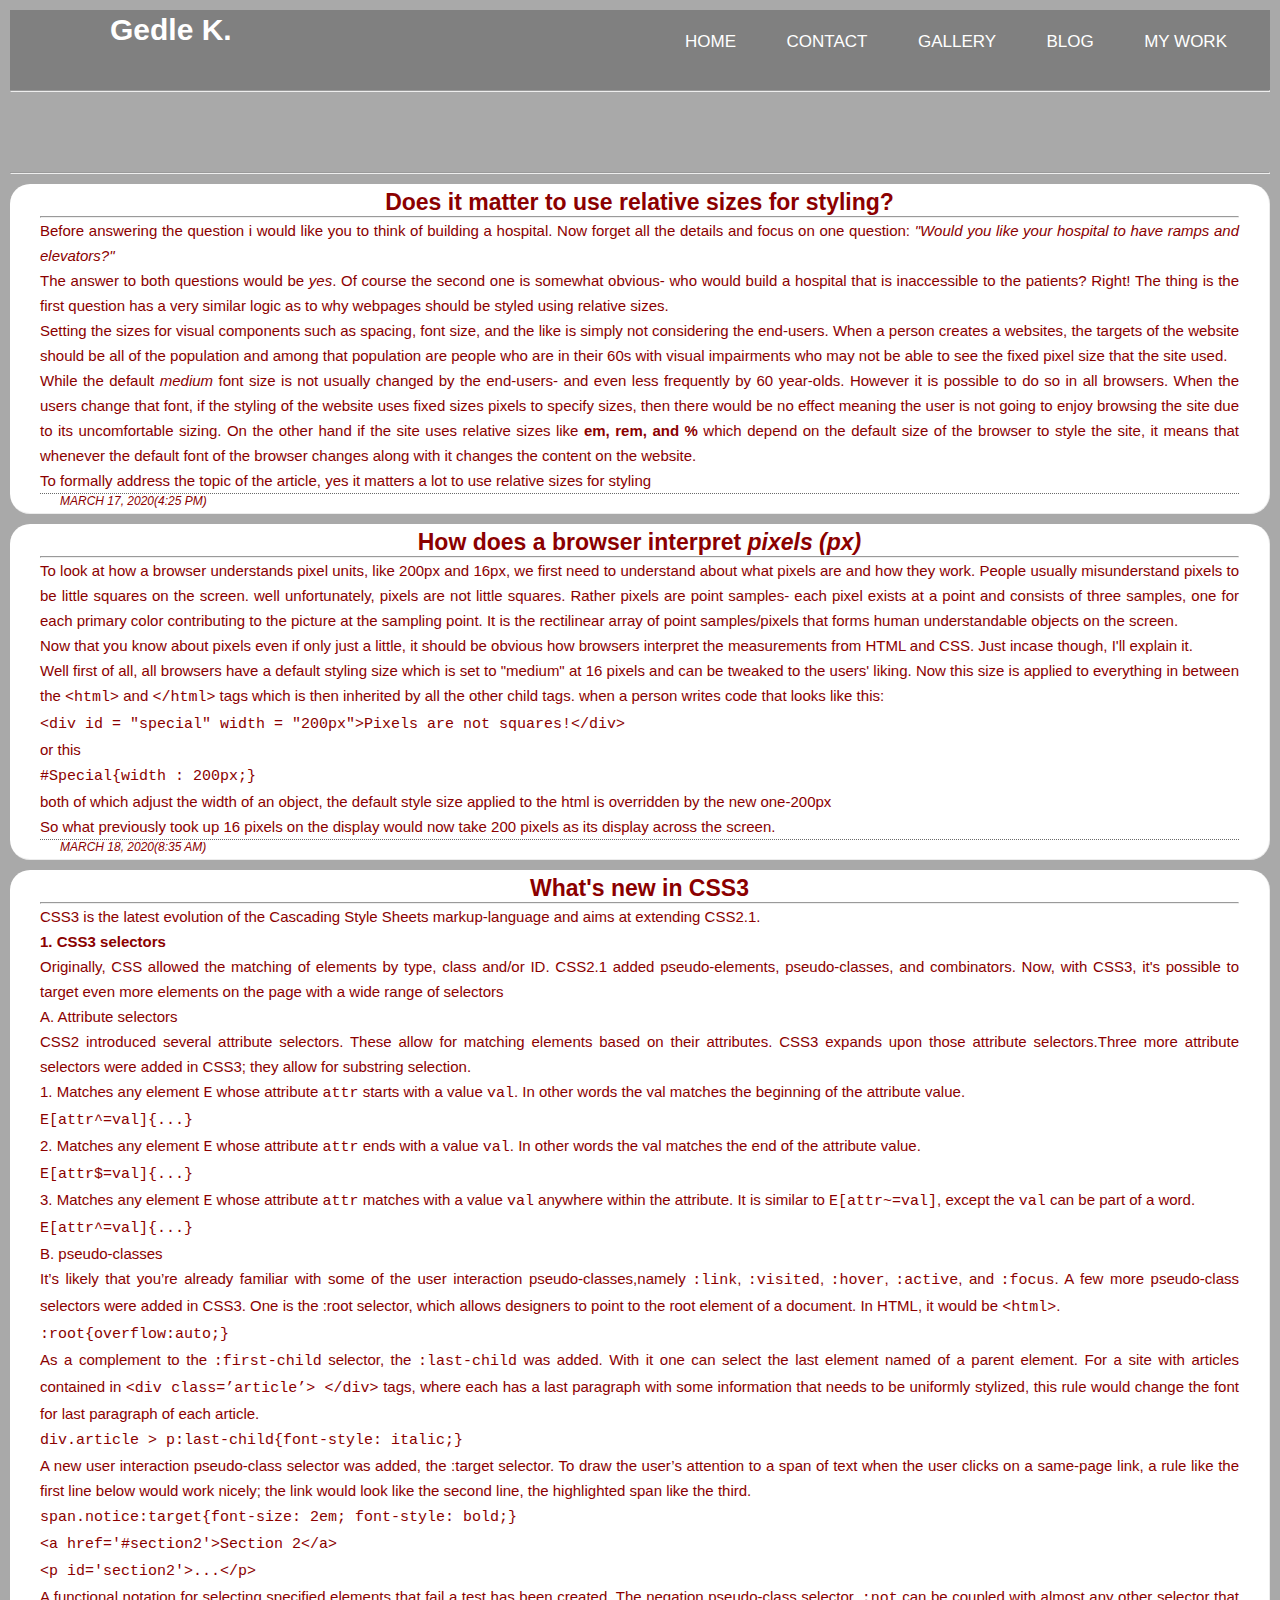
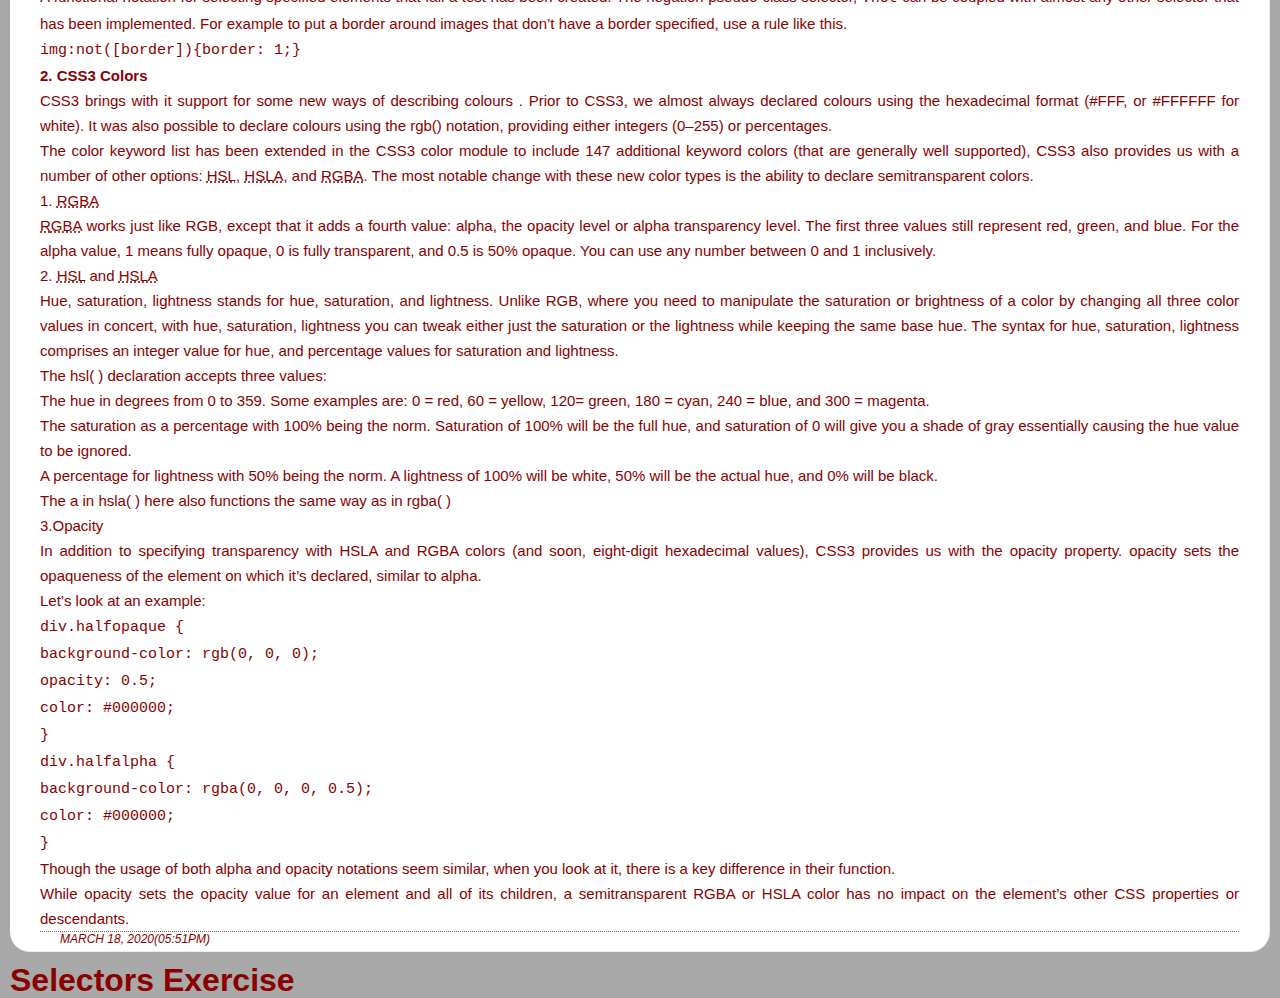
<file: blog.html>
<!DOCTYPE html>
<html lang="en">
<head>
    <meta charset="UTF-8">
    <meta name="viewport" content="width=device-width, initial-scale=1.0">
    <title>Gedle K. / Blog</title>
    
    <link rel="stylesheet" href="style.css">
    <link rel="stylesheet" href="style3.css">
    <link rel="stylesheet" href="blog.css">
    <style>
        
        body{
            color: darkred;
        }
    </style>
</head>
<body>
    
    <!-- <p style="color: rgb(225, 142, 65);"> This is styling</p>
    <p>This is style 2</p>
    <p>This is style 3</p> -->
    <div class="nav_bar">
        <nav>
            <label class="logo"> Gedle K.</label>
            <ul>
                    <li class="active"><a href="index.html">HOME</a></li>
                   <li> <a href="contact.html">CONTACT</a> </li> 
                    <li> <a href="gallery.html">GALLERY</a> </li>
                    <li> <a href="blog.html">BLOG</a> </li>
                    <li><a href="mywork.html">MY WORK</a> </li>
                
            </ul>
        </nav>
</div>

<hr>
<div id="content">
        

        <hr> 
        <section>
            <p class="title">does it matter to use relative sizes for styling?</p>
            <hr>

            <article>
                <p>before answering the question i would like you to think of building a hospital. Now forget all the details and focus on one question: <em>"Would you like your hospital to have ramps and elevators?"</em></p>
                <p>the answer to both questions would be <em>yes</em>. Of course the second one is somewhat obvious- who would build a hospital that is inaccessible to the patients? Right! The thing is the first question has a very similar logic as to why webpages should be styled using relative sizes.</p>
                <p>setting the sizes for visual components such as spacing, font size, and the like is simply not considering the end-users. When a person creates a websites, the targets of the website should be all of the population and among that population are people who are in their 60s with visual impairments who may not be able to see the fixed pixel size that the site used.</p>
                <p>while the default <em>medium</em> font size is not usually changed by the end-users- and even less frequently by 60 year-olds. However it is possible to do so in all browsers.
                    When the users change that font, if the styling of the website uses fixed sizes pixels to specify sizes, then there would be no effect meaning the user is not going to enjoy browsing the site due to its uncomfortable sizing. On the other hand if the site uses relative sizes like <strong>em, rem, and %</strong> which depend on the default size of the browser to style the site, it means that whenever the default font of the browser changes along with it changes the content on the website.
                </p>
                <p>to formally address the topic of the article, yes it matters a lot to use relative sizes for styling</p>
            </article>
            <p class="date">March 17, 2020(4:25 pm)</p>
        </section> 

        <section>
            <p class = "title">how does a browser interpret <em>pixels (px)</em></p>
            <hr>
            <article>
                <p>to look at how a browser understands pixel units, like 200px and 16px, we first need to understand about what pixels are and how they work.
                    People usually misunderstand pixels to be little squares on the screen. well unfortunately, pixels are not little squares. Rather pixels are point samples- each pixel exists at a point and consists of three samples, one for each primary color contributing to the picture at the sampling point. It is the rectilinear array of point samples/pixels that forms human understandable objects on the screen.
                </p>
                <p>now that you know about pixels even if only just a little, it should be obvious how browsers interpret the measurements from HTML and CSS. Just incase though, I'll explain it. </p>
                <p>well first of all, all browsers have a default styling size which is set to "medium" at 16 pixels and can be tweaked to the users' liking.
                    Now this size is applied to everything in between the <code>&lt;html&gt;</code> and <code>&lt;/html&gt;</code> tags which is then inherited by all the other child tags. 
                    when a person writes code that looks like this:
                    <p><code title="HTML code snippet">&lt;div id = "special" width = "200px"&gt;Pixels are not squares!&lt;/div&gt;</code></p>
                    or this
                    <p><code title="CSS code snippet">#special{width : 200px;}</code></p>
                    both of which adjust the width of an object, the default style size applied to the html is overridden by the new one-200px 
                </p>
                <p>so what previously took up 16 pixels on the display would now take 200 pixels as its display across the screen.</p>
            </article>
            <p class="date">March 18, 2020(8:35 am)</p>
        </section>
        <section>
            <p class = "title">what's new in CSS3</p>
            <hr>
            <article>
                <p>CSS3 is the latest evolution of the Cascading Style Sheets markup-language and aims at extending CSS2.1.</p>
                <p class="h1"><strong>1. CSS3 selectors</strong></p>
                <p>originally, CSS allowed the matching of elements by type, class and/or ID.
                     CSS2.1 added pseudo-elements, pseudo-classes, and combinators.
                     Now, with CSS3, it's possible to target even more elements on the page with a wide range of selectors
                </p>
                <p class="h2">A. Attribute selectors</p>
                <p>CSS2 introduced several attribute selectors. These allow for matching elements based on their attributes. CSS3 expands upon those attribute selectors.Three more attribute selectors were added in CSS3; they allow for substring selection.</p>
                <p class="h3">
                    1. Matches any element <code>E</code> whose attribute <code>attr</code> starts with a value <code>val</code>. In other words the val matches the beginning of the attribute value.
                </p>
                <code class="h3">E[attr^=val]{...}</code>


                <p class="h3">
                    2. Matches any element <code>E</code> whose attribute <code>attr</code> ends with a value <code>val</code>. In other words the val matches the end of the attribute value.
                </p>
                <code class="h3">E[attr$=val]{...}</code>
            

                <p>
                    3. Matches any element <code>E</code> whose attribute <code>attr</code> matches with a value <code>val</code> anywhere within the attribute. It is similar to <code>E[attr~=val]</code>, except the <code>val</code> can be part of a word.
                </p>
                <code>E[attr^=val]{...}</code>
                
                <p class="h2">B. pseudo-classes</p>
                <p>
                    It’s likely that you’re already familiar with some of the user interaction pseudo-classes,namely <code>:link</code>, <code>:visited</code>, <code>:hover</code>, <code>:active</code>, and <code>:focus</code>.
A few more pseudo-class selectors were added in CSS3. One is the :root selector, which allows designers to point to the root element of a document. In HTML, it would be <code>&lt;html&gt;</code>.
                </p>
                <code>:root{overflow:auto;}</code>
                <p>As a complement to the <code>:first-child</code> selector, the <code>:last-child</code> was added. With it one can select the last element named of a parent element. For a site with articles contained in <code>&lt;div class=’article’&gt; &lt;/div&gt;</code> tags, where each has a last paragraph with some information that needs to be uniformly stylized, this rule would change the font for last paragraph of each article.</p>
                <code>
                    div.article > p:last-child{font-style: italic;}
                </code>
                <p>A new user interaction pseudo-class selector was added, the :target selector. To draw the user’s attention to a span of text when the user clicks on a same-page link, a rule like the first line below would work nicely; the link would look like the second line, the highlighted span like the third.</p>
                <code>span.notice:target{font-size: 2em; font-style: bold;}
                <br>&lt;a href='#section2'&gt;Section 2&lt;/a&gt;
                <br>&lt;p id='section2'&gt;...&lt;/p&gt;</code>
                <p>A functional notation for selecting specified elements that fail a test has been created. The negation pseudo-class selector, <code>:not</code> can be coupled with almost any other selector that has been implemented. For example to put a border around images that don’t have a border specified, use a rule like this.</p>
                <code>img:not([border]){border: 1;}
                </code>




                <p class="h1"><strong>2. CSS3 Colors</strong></p>

                <p>
                    CSS3 brings with it support for some new ways of describing colours . Prior to CSS3, we almost always declared colours using the hexadecimal format (#FFF, or #FFFFFF for white). It was also possible to declare colours using the rgb() notation, providing either integers (0–255) or percentages.</p>
                <p>
                    The color keyword list has been extended in the CSS3 color module to include 147 additional keyword colors (that are generally well supported), CSS3 also provides us with a number of other options: <abbr title="hue, saturation, lightness">HSL</abbr>, <abbr title="hue, saturation, lightness, Alpha">HSLA</abbr>, and <abbr title="Red, Green, Blue, Alpha">RGBA</abbr>. The most notable change with these new color types is the ability to declare semitransparent colors.
                </p>
                <p class="h2">1. <abbr title="Red, Green, Blue, Alpha">RGBA</abbr></p>
                <p><abbr title="Red, Green, Blue, Alpha">RGBA</abbr> works just like RGB, except that it adds a fourth value: alpha, the opacity level or alpha transparency level. The first three values still represent red, green, and blue. For the alpha value, 1 means fully opaque, 0 is fully transparent, and 0.5 is 50% opaque. You can use any number between 0 and 1 inclusively.</p>
                <p class="h2">2. <abbr title="hue, saturation, lightness">HSL</abbr> and <abbr title="hue, saturation, lightness, Alpha">HSLA</abbr> </p>
                <p>hue, saturation, lightness stands for hue, saturation, and lightness. Unlike RGB, where you need to manipulate the saturation or brightness of a color by changing all three color values in concert, with hue, saturation, lightness you can tweak either just the saturation or the lightness while keeping the same base hue. The syntax for hue, saturation, lightness comprises an integer value for hue, and percentage values for saturation and lightness.</p>
                <p>The hsl( ) declaration accepts three values:</p>
                <p>The hue in degrees from 0 to 359. Some examples are: 0 = red, 60 = yellow, 120= green, 180 = cyan, 240 = blue, and 300 = magenta.</p>
                <p>The saturation as a percentage with 100% being the norm. Saturation of 100% will be the full hue, and saturation of 0 will give you a shade of gray essentially causing the hue value to be ignored.</p>
                <p>A percentage for lightness with 50% being the norm. A lightness of 100% will be white, 50% will be the actual hue, and 0% will be black.</p>
                <p>The a in hsla( ) here also functions the same way as in rgba( )</p>
                <p class="h2">3.Opacity</p>
                <p>In addition to specifying transparency with HSLA and RGBA colors (and soon, eight-digit hexadecimal values), CSS3 provides us with the opacity property. opacity sets the opaqueness of the element on which it’s declared, similar to alpha.</p>
                <p>Let’s look at an example:</p>
                <code>div.halfopaque {<br>
                    background-color: rgb(0, 0, 0);<br>
                    opacity: 0.5;<br>
                    color: #000000;<br>
                    }<br>
                    div.halfalpha {<br>
                    background-color: rgba(0, 0, 0, 0.5);<br>
                    color: #000000;<br>
                    }</code>
                    <p>Though the usage of both alpha and opacity notations seem similar, when you look at it, there is a key difference in their function.
                    </p><p>   While opacity sets the opacity value for an element and all of its children, a semitransparent RGBA or HSLA color has no impact on the element’s other CSS properties or descendants.</p>
            </article>
            <p class="date">March 18, 2020(05:51pm)</p>
        </section>

</div>

<div>
    <h1>Selectors Exercise</h1>

<p>PARAGRAPH NOT INSIDE A DIV</p>
</body>
</html>
</file>
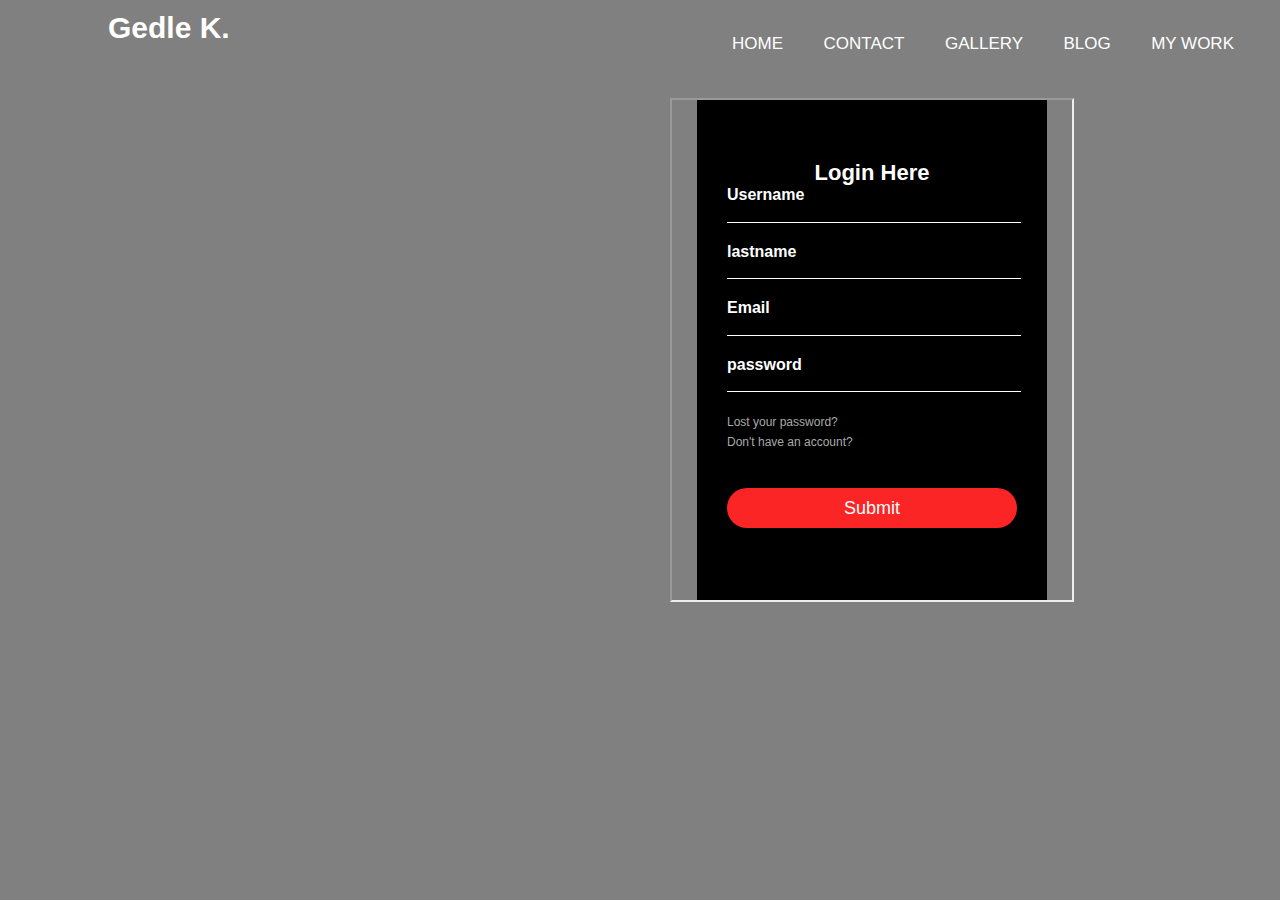
<file: contact.html>
<!DOCTYPE html>
<html lang="en">
<head>
    <meta charset="UTF-8">
    <meta name="viewport" content="width=device-width, initial-scale=1.0">
    <link rel="stylesheet" href="style3.css">
    <title>Gedle K.</title>
    <!-- <style>
        body{
            background-color:olive;
            background-image: url("")
            background-repeat: no-repeat;
        }
        
    </style> -->
</head>
<body bgcolor="gray">

 
    <div class="nav_bar">
        <nav>
            <label class="logo"> Gedle K.</label>
            <ul>
                    <li class="active"><a href="#">HOME</a></li>
                   <li> <a href="contact.html">CONTACT</a> </li> 
                    <li> <a href="gallery.html">GALLERY</a> </li>
                    <li> <a href="blog.html">BLOG</a> </li>
                    <li><a href="mywork.html">MY WORK</a> </li>
                
            </ul>
        </nav>
</div>
<div class="leftframe">
        
        <div class="mapouter"><div class="gmap_canvas"><iframe width="600" height="500" id="gmap_canvas"
            src="https://maps.google.com/maps?q=addis%20ababa%20institute%20of%20technology&t=&z=13&ie=UTF8&iwloc=&output=embed" frameborder="0" scrolling="no" marginheight="0" marginwidth="0"></iframe><a href="https://ytify.com">ytify.com</a></div><style>.mapouter{position:relative;text-align:right;height:500px;width:600px;}.gmap_canvas {overflow:hidden;background:none!important;height:500px;width:600px;}</style></div></td>  
            
   
   </div>
   
   <div class="rightframe"> 
        <iframe src="contact2.html" frameborder="2" class="frame_"></iframe>
   </div>
        
             
             
            <!-- <form action="mailto:biniteklu487@gmail.com" method = "POST" enctype="utf-8">
                <div>

                            <label for="name">Your First name</label>
                        
                        <input type="text" name = "fname" id = "fname" pattern = "[a-z]">
                
                            <label for="name">Your Last name </label>
     
                        <input type="text" name = "lname" id = "lname" maxlength = "15" minlength = "1" 
                            pattern = "[a-z]{1-15}">
                        
                            <label for="name">Your Password</label>
                        
                            <input type="password" name = "pwd" id = "pwd" minlength = "8" 
                            pattern = "[a-z]{1-15}"required>
                       
                            <label for=""email>Your Email</label>
                            |<input type="text" name = "fname" id = "fname" pattern = "[a-z]{1-15}">
                        
                    <p> Your country </p>
                        <select name="select" id="select">
                                <option value="Afr">Africa</option>
                                <option value="EAfr">East Africa</option>
                                <option value="Asi">Asia</option>
                                <option value="Ant">Antarctica</option>
                                <option value="Eur">Europe</option>
                                <option value="SA">South America</option>
                                <option value="NA">North America</option>
                            </select>
                        
                            
                            <textarea name="comment" id="comment" cols="30" rows="20"></textarea>
                        
                        
                    
                        
                            <input type="submit" value="Submit">
                        
                </div>
            </form>
         -->
        <!-- <div class="under"> 
                <h3>
                        contact us:
                    </h3>
                    
                    
                        <tr><td><a href="https//:www.facebook.com"><img src="images/facebook.jpg" alt="facebook"></a></td></tr>
                        <tr><td><a href="http//:www.telegram.org"><img src="images/instagram.jfif" alt="instagram" width="24"></a></td></tr>
                        <tr>
                            <td>
                                <iframe src="" frameborder="0"></iframe>
                            </td>
                        </tr>
                    
                    <p align="center" >Developed By Gedle K. &copy;2020</p> 
        </div> -->
    
    
</body>
</html>
</file>
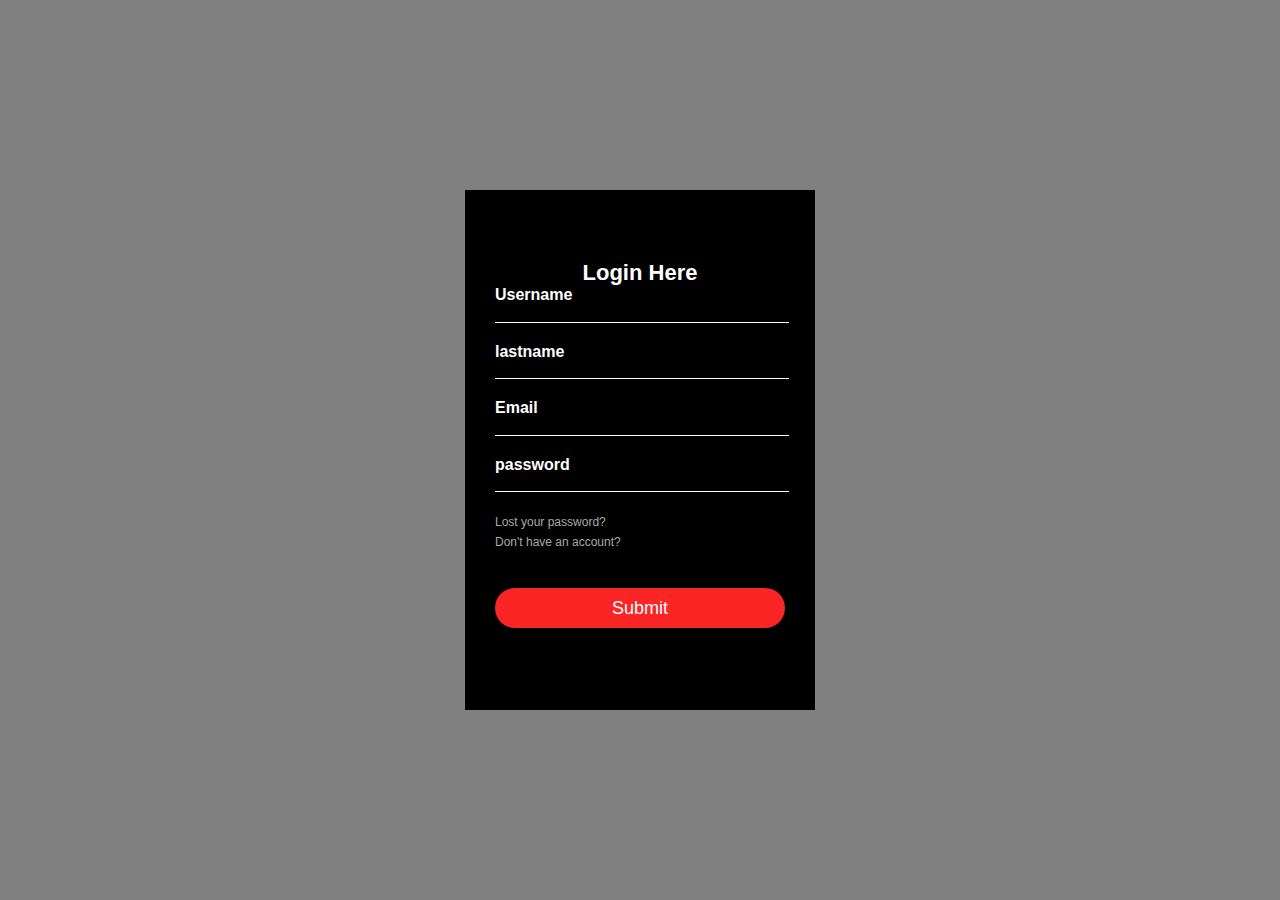
<file: contact2.html>
<!DOCTYPE html>
<html lang="en">
<head>
    <meta charset="UTF-8">
    <meta name="viewport" content="width=device-width, initial-scale=1.0">
    <meta http-equiv="X-UA-Compatible" content="ie=edge">
    <link rel="stylesheet" href="style4.css">
    <title>Login</title>
</head>
<body>
       <div class="loginbox">
        <!-- <img src="images/instagram.jfif" alt="" class="avatar"> -->
        <h1> Login Here</h1>


        <form action="mailto:biniteklu487@gmail.com" method = "POST" enctype="utf-8">
                <!-- <label for="name">First name</label> -->
                        <p>Username</p>
                <input type="text" name = "fname" id = "fname" pattern = "[a-z]">
        
                    <!-- <label for="name">Last name </label> -->
                        <p>lastname</p>
                <input type="text" name = "lname" id = "lname" maxlength = "15" minlength = "1" 
                    pattern = "[a-z]{1-15}">
                    <p>Email</p>
                    <!-- <label for=""email>Email</label> -->
                    <input type="text" name = "fname" id = "fname" pattern = "[a-z]{1-15}">
                    <p>password</p>
                    <!-- <label for="name">Password</label> -->
                
                    <input type="password" name = "pwd" id = "pwd" minlength = "8" 
                    pattern = "[a-z]{1-15}"required> 
                        
                    <a href="#">Lost your password?</a> <br> 
                    <a href="#">Don't have an account?</a>
                                          
                            <br><br><br>
                            <!-- <textarea name="comment" id="comment" cols="10" rows="10"></textarea> -->
                            <input type="submit" value="Submit">
        </form>
       </div> 

</body>
</html>
</file>
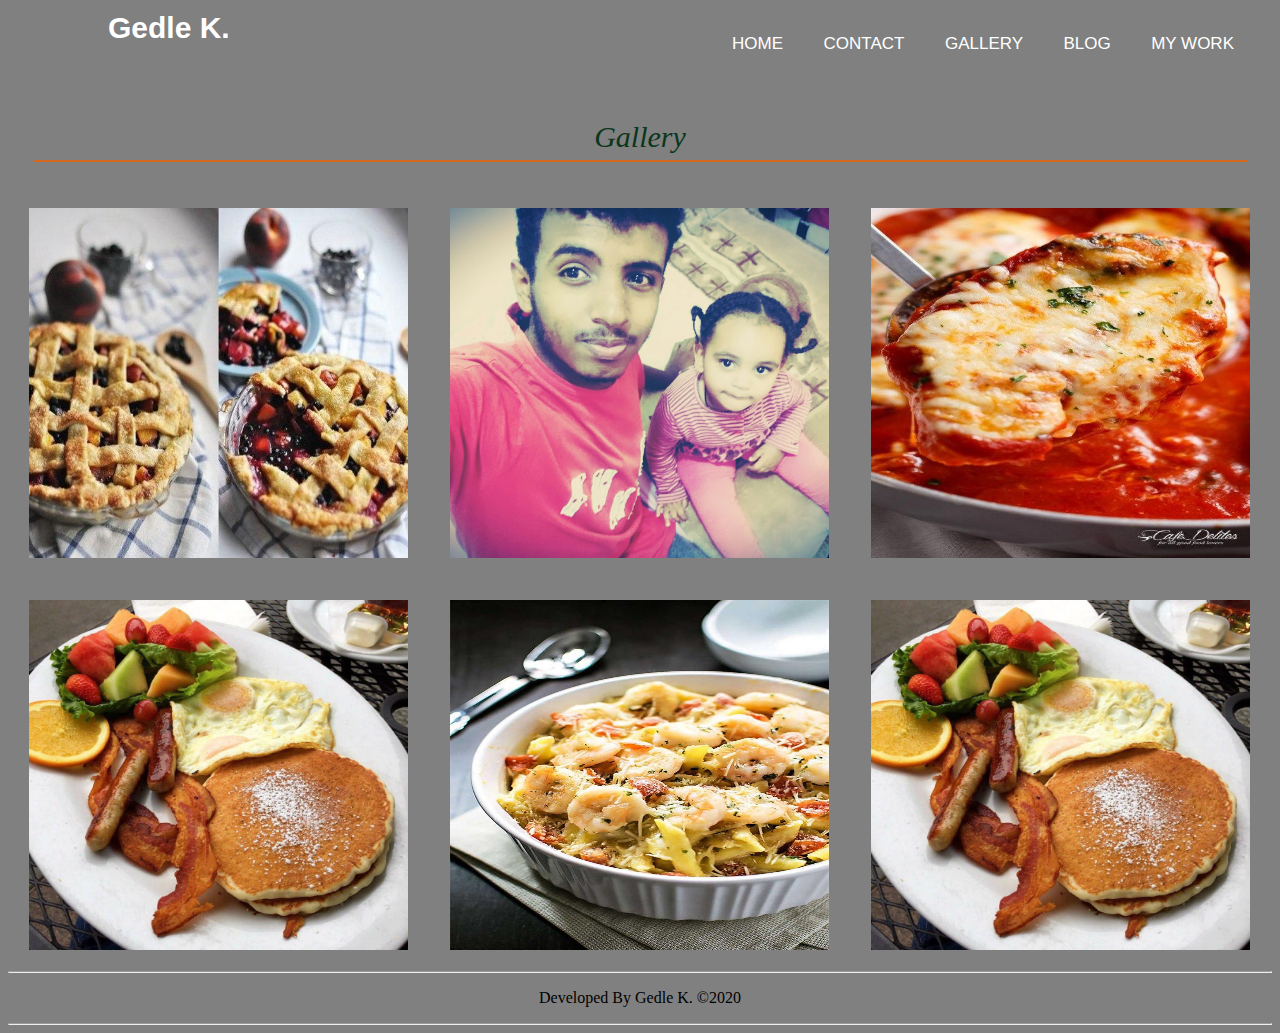
<file: gallery.html>
<!DOCTYPE html>
<html lang="en">
<head>
    <meta charset="UTF-8">
    <meta name="viewport" content="width=device-width, initial-scale=1.0">
    <title>Gedle K.</title>
    <link rel="icon" href="https://www.favicon-generator.org/search/" type="image/x-icon">
    <link rel="icon" href="/images/favicon.jpg" type="image/x-icon">
    <link rel="stylesheet" href="style3.css">
    <link rel="stylesheet" href="style2.css">
</head>
<body bgcolor="#858585">

    
        <div class="nav_bar">
                <nav>
                    <label class="logo"> Gedle K.</label>
                    <ul>
                            <li class="active"><a href="#">HOME</a></li>
                           <li> <a href="contact.html">CONTACT</a> </li> 
                            <li> <a href="gallery.html">GALLERY</a> </li>
                            <li> <a href="blog.html">BLOG</a> </li>
                            <li><a href="mywork.html">MY WORK</a> </li>
                        
                    </ul>
                </nav>
        </div>
        <div>
            <header class="Text">Gallery</header>
            
            <img src="images/food4.jpg" alt="">
            <img src="images/img.jpg" alt="">
            <img src="images/food5.jpg" alt="">

            <img src="images/food3.jpg" alt="">
            <img src="images/food2.jpg" alt="">  
            <img src="images/food3.jpg" alt="">
        
            
        </div>
        
    
    <hr>
<p align="center" >Developed By Gedle K. &copy;2020</p> 
<hr>
</body>
</html>
</file>
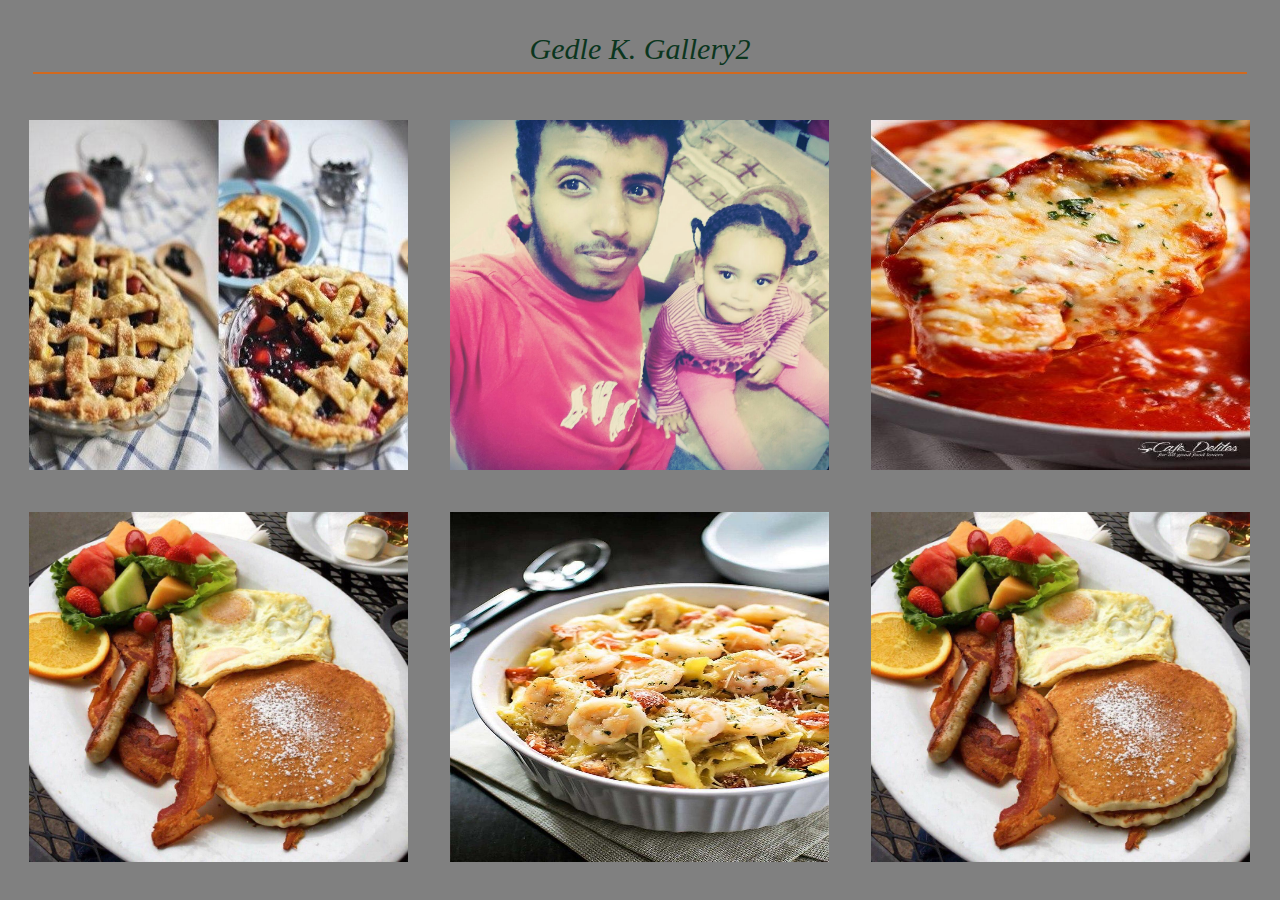
<file: Gallery2.html>
<!DOCTYPE html>
<html lang="en">
<head>
    <meta charset="UTF-8">
    <meta name="viewport" content="width=device-width, initial-scale=1.0">
    <title>Css/html</title>
    <link rel="stylesheet" href="style2.css">
</head>
<body>
    <a href="index.html"></a>
        <header class="Text">Gedle K. Gallery2</header>
            
            <img src="images/food4.jpg" alt="">
            <img src="images/img.jpg" alt="">
            <img src="images/food5.jpg" alt="">

            <img src="images/food3.jpg" alt="">
            <img src="images/food2.jpg" alt="">  
            <img src="images/food3.jpg" alt="">
        
        
     
      
</body>
</html>
</file>
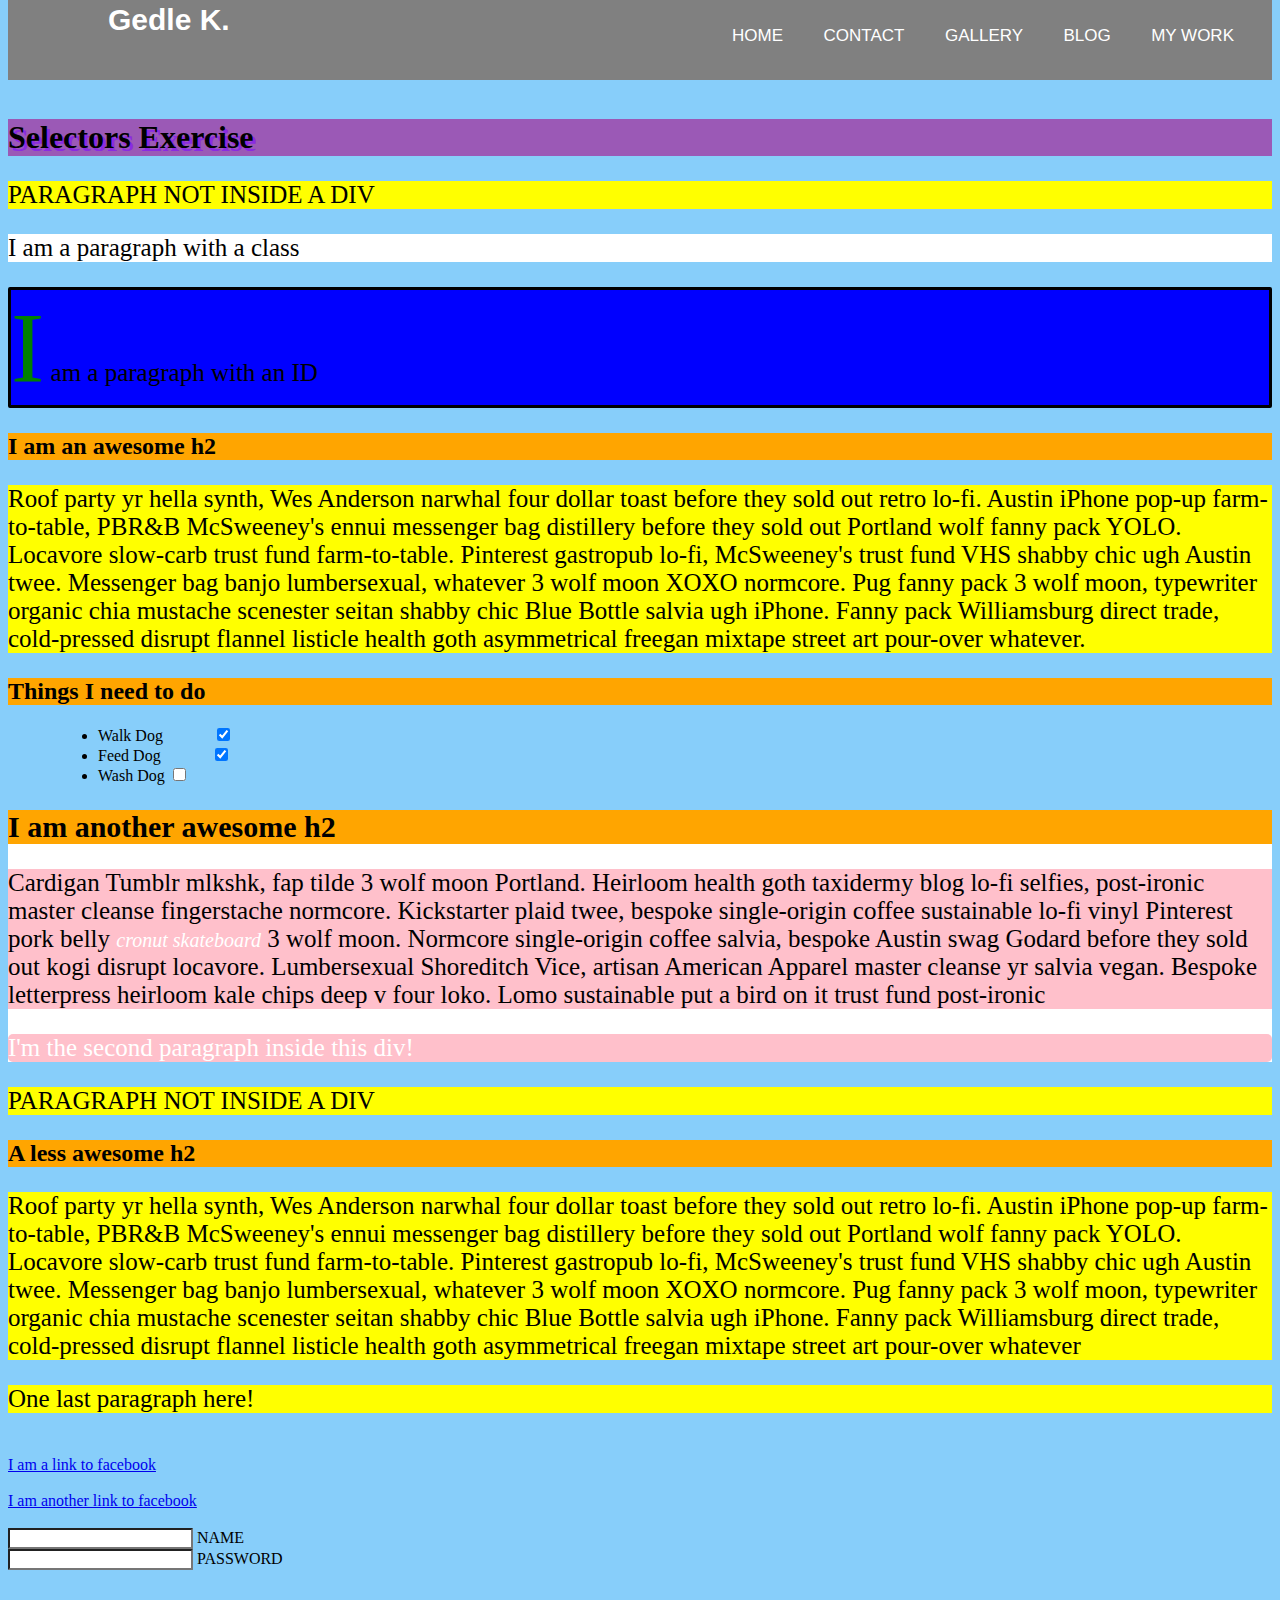
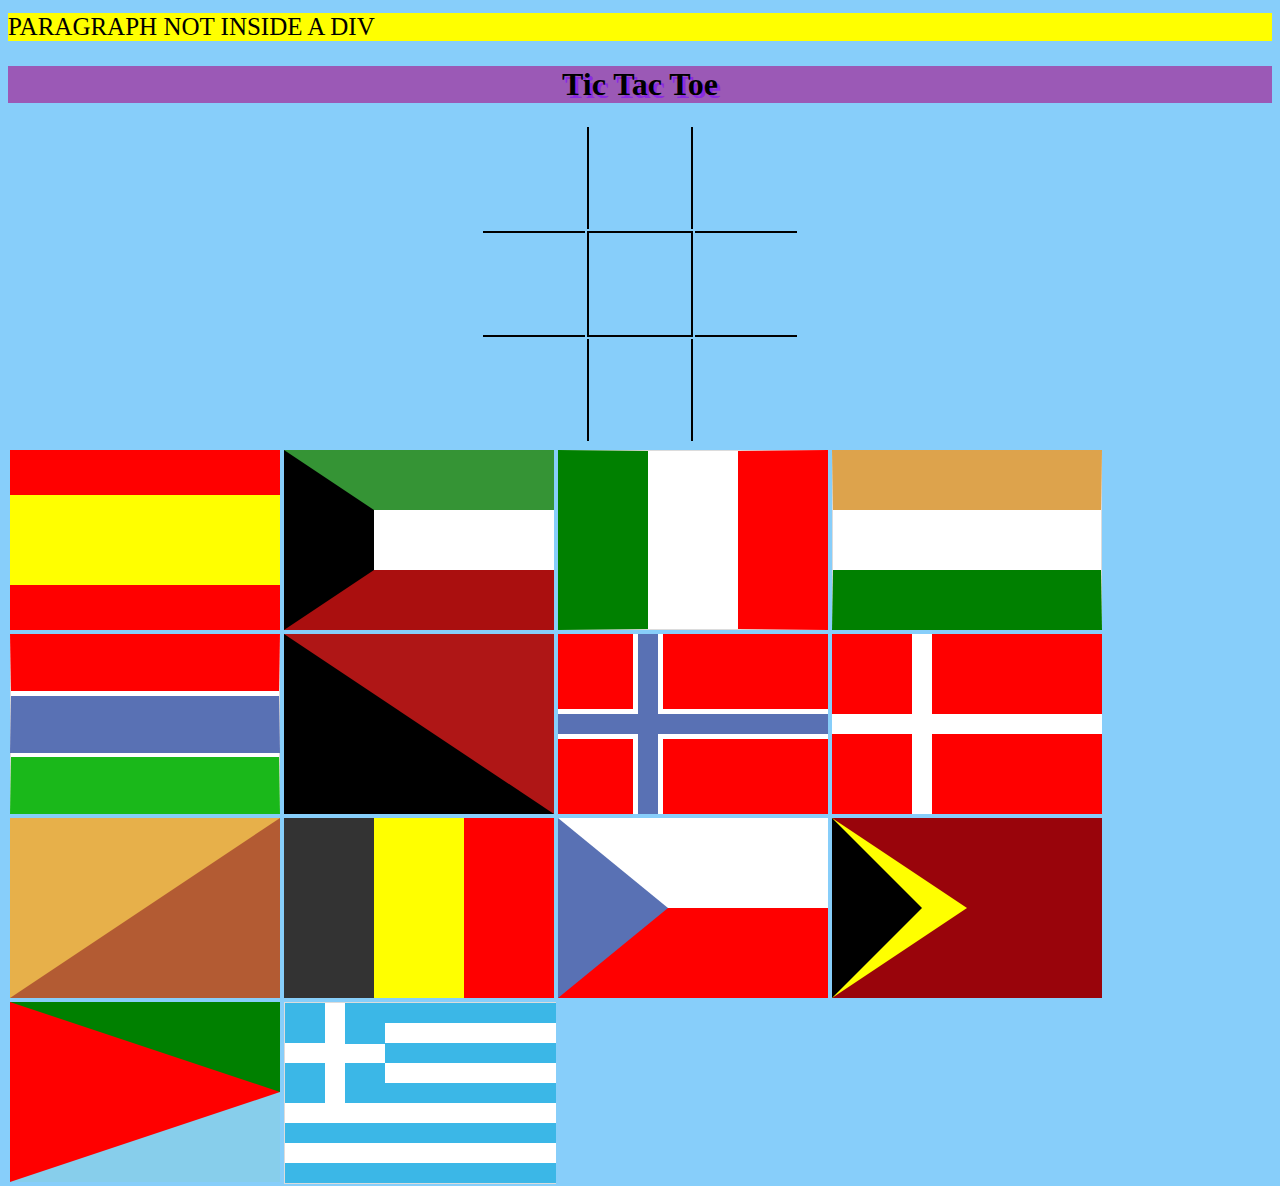
<file: mywork.html>
<!DOCTYPE html>
<html lang="en">
<head>
    <meta charset="UTF-8">
    <meta name="viewport" content="width=device-width, initial-scale=1.0">
    <title>mywork</title>
    
    <link rel="stylesheet" href="style3.css">
    <link rel="stylesheet" href="selector.css">
    <link rel="stylesheet" href="tictactoe.css">
    <link rel="stylesheet" href="flag.css">
</head>
<style>
  body{
    display: flexbox;
  }
</style>
<body>
  <div class="nav_bar">
    <nav>
        <label class="logo"> Gedle K.</label>
        <ul>
                <li class="active"><a href="index.html">HOME</a></li>
               <li> <a href="contact.html">CONTACT</a> </li> 
                <li> <a href="gallery.html">GALLERY</a> </li>
                <li> <a href="blog.html">BLOG</a> </li>
                <li><a href="mywork.html">MY WORK</a> </li>
            
        </ul>
    </nav>
</div>



<br>

<div>
    <h1>Selectors Exercise</h1>

<p>PARAGRAPH NOT INSIDE A DIV</p>

<div class="one">
  <p class="hello">I am a paragraph with a class</p>
  <p id="special">I am a paragraph with an ID</p>

  <h2>I am an awesome h2</h2>
  
  
  <p>Roof party yr hella synth, Wes Anderson narwhal four dollar toast before they sold out retro lo-fi. Austin iPhone pop-up farm-to-table, PBR&B McSweeney's ennui messenger bag distillery before they sold out Portland wolf fanny pack YOLO. Locavore slow-carb trust fund farm-to-table. Pinterest gastropub lo-fi, McSweeney's trust fund VHS shabby chic ugh Austin twee. Messenger bag banjo lumbersexual, whatever 3 wolf moon XOXO normcore. Pug fanny pack 3 wolf moon, typewriter organic chia mustache scenester seitan shabby chic Blue Bottle salvia ugh iPhone. Fanny pack Williamsburg direct trade, cold-pressed disrupt flannel listicle health goth asymmetrical freegan mixtape street art pour-over whatever.</p>

</div>

<div class="two">
  <h2>Things I need to do</h2>

  <ul>
    <li>Walk Dog <input type="checkbox" checked> </li>
    <li>Feed Dog <input type="checkbox" checked> </li>
    <li>Wash Dog <input type="checkbox"></li>
  </ul>
</div>

<div class="three">
  <h2>I am another awesome h2</h2>

  <p>Cardigan Tumblr mlkshk, fap tilde 3 wolf moon Portland. Heirloom health goth taxidermy blog lo-fi selfies, 
    post-ironic master cleanse fingerstache normcore. Kickstarter plaid twee, 
    bespoke single-origin coffee sustainable lo-fi vinyl Pinterest pork belly 
    <em>cronut skateboard</em> 3 wolf moon. 
    Normcore single-origin coffee salvia, bespoke Austin swag Godard before they sold out kogi disrupt locavore.
     Lumbersexual Shoreditch Vice, artisan American Apparel master cleanse yr salvia vegan.
      Bespoke letterpress heirloom kale chips deep v four loko.
       Lomo sustainable put a bird on it trust fund post-ironic</p>

  <p>I'm the second paragraph inside this div!</p>
</div>

<p>PARAGRAPH NOT INSIDE A DIV</p>


<div class="four">
  <h2>A less awesome h2</h2>

  <p>Roof party yr hella synth, Wes Anderson narwhal four dollar toast before they sold out retro lo-fi. Austin iPhone pop-up farm-to-table, PBR&B McSweeney's ennui messenger bag distillery before they sold out Portland wolf fanny pack YOLO. Locavore slow-carb trust fund farm-to-table. Pinterest gastropub lo-fi, McSweeney's trust fund VHS shabby chic ugh Austin twee. Messenger bag banjo lumbersexual, whatever 3 wolf moon XOXO normcore. Pug fanny pack 3 wolf moon, typewriter organic chia mustache scenester seitan shabby chic Blue Bottle salvia ugh iPhone. Fanny pack Williamsburg direct trade, cold-pressed disrupt flannel listicle health goth asymmetrical freegan mixtape street art pour-over whatever</p>

  <p>One last paragraph here!</p>
  <br>
  <a href="http://www.facebook.com"> I am a link to facebook</a> <br> <br> 
  <a href="http://www.facebook.com"> I am another link to facebook</a>
  <br>
  <br>
  <input type="text" name="name" /> 
  <label> Name </label> <br/>
  <input type="password" name="password" />
  <label> Password</label> <br/>

</div>
<br>
<p>PARAGRAPH NOT INSIDE A DIV</p>

</div>
<table class="tictac">
  <h1 class="tic">Tic Tac Toe</h1>
    
        <tr>
            <td></td>
            <td class="vert"></td>
            <td></td>
        </tr>
        <tr>
            <td class="hori"></td>
            <td class="vert hori"></td>
            <td class="hori"></td>
        </tr>
        <tr>
            <td></td>
            <td class="vert"></td>
            <td></td>
        </tr>
  
</table>    

<div>  
  <div class="flag spain"></div>

  <div class=" flag kuwait"></div>

  <div class="flag italy"></div>

  <div class="flag india"></div>

  <div class="flag tgambia">
      <div></div>
      <div></div>
  </div>
  
 
  

<div class="flag pnewguinea"></div>

  <div class=" flag iceland">
      <div></div>
      <div></div>
      <div></div>
      <div></div>
  </div>

  <div class="flag denmark">
      <div></div>
      <div></div>
      <div></div>
      <div></div>
  </div>

  <div class=" flag bhutan"></div>

  <div class="flag belgium"></div>

  <div class="flag czechia"></div>
  
  <div class="flag timorleste">
      <div><div></div></div>
      <div></div>
  </div>
  
  <div class="flag eritrea"></div>
  
  
  <div class="flag greece">
      
          <div><!-- cross -->
              <div></div>
              <div></div>
              <div></div>
              <div></div>
          </div>
          <!-- 5 stripes next to cross -->
          <div></div>
          <div></div>
      
         <!-- remaining strikes -->
      <div></div>
      <div></div>
  </div>
</div>
</body>
</html>
</file>
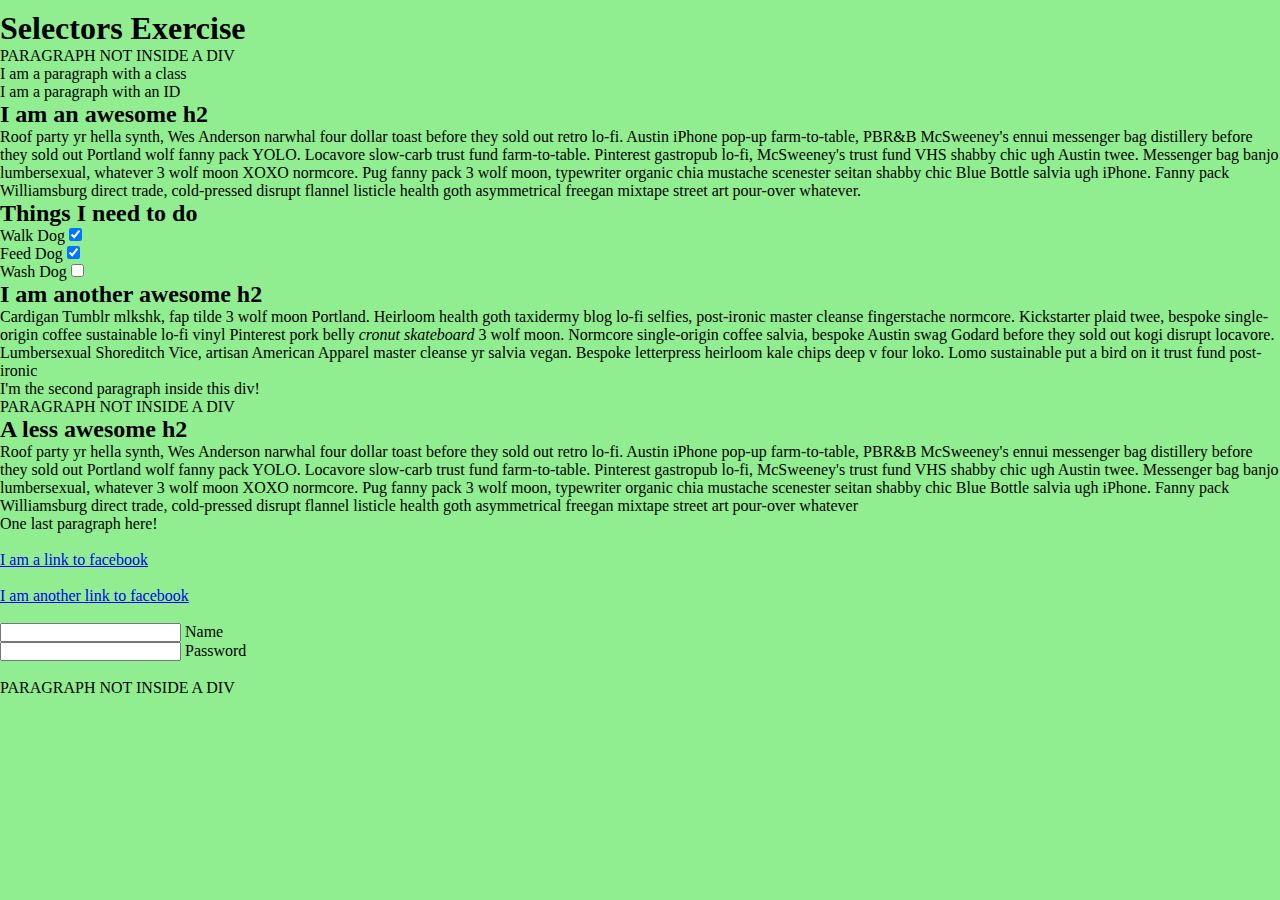
<file: selectorsExercise.html>
<html>
<head>
  <meta charset="UTF-8">
  <title>Selectors Exercise</title>
  <link rel="stylesheet" type="text/css" href="style.css">
</head>
<body>
  <h1>Selectors Exercise</h1>

<p>PARAGRAPH NOT INSIDE A DIV</p>

<div class="one">
  <p class="hello">I am a paragraph with a class</p>
  <p id="special">I am a paragraph with an ID</p>

  <h2>I am an awesome h2</h2>
  
  
  <p>Roof party yr hella synth, Wes Anderson narwhal four dollar toast before they sold out retro lo-fi. Austin iPhone pop-up farm-to-table, PBR&B McSweeney's ennui messenger bag distillery before they sold out Portland wolf fanny pack YOLO. Locavore slow-carb trust fund farm-to-table. Pinterest gastropub lo-fi, McSweeney's trust fund VHS shabby chic ugh Austin twee. Messenger bag banjo lumbersexual, whatever 3 wolf moon XOXO normcore. Pug fanny pack 3 wolf moon, typewriter organic chia mustache scenester seitan shabby chic Blue Bottle salvia ugh iPhone. Fanny pack Williamsburg direct trade, cold-pressed disrupt flannel listicle health goth asymmetrical freegan mixtape street art pour-over whatever.</p>

</div>

<div class="two">
  <h2>Things I need to do</h2>

  <ul>
    <li>Walk Dog <input type="checkbox" checked> </li>
    <li>Feed Dog <input type="checkbox" checked> </li>
    <li>Wash Dog <input type="checkbox"></li>
  </ul>
</div>

<div class="three">
  <h2>I am another awesome h2</h2>

  <p>Cardigan Tumblr mlkshk, fap tilde 3 wolf moon Portland. Heirloom health goth taxidermy blog lo-fi selfies, 
    post-ironic master cleanse fingerstache normcore. Kickstarter plaid twee, 
    bespoke single-origin coffee sustainable lo-fi vinyl Pinterest pork belly 
    <em>cronut skateboard</em> 3 wolf moon. 
    Normcore single-origin coffee salvia, bespoke Austin swag Godard before they sold out kogi disrupt locavore.
     Lumbersexual Shoreditch Vice, artisan American Apparel master cleanse yr salvia vegan.
      Bespoke letterpress heirloom kale chips deep v four loko.
       Lomo sustainable put a bird on it trust fund post-ironic</p>

  <p>I'm the second paragraph inside this div!</p>
</div>

<p>PARAGRAPH NOT INSIDE A DIV</p>


<div class="four">
  <h2>A less awesome h2</h2>

  <p>Roof party yr hella synth, Wes Anderson narwhal four dollar toast before they sold out retro lo-fi. Austin iPhone pop-up farm-to-table, PBR&B McSweeney's ennui messenger bag distillery before they sold out Portland wolf fanny pack YOLO. Locavore slow-carb trust fund farm-to-table. Pinterest gastropub lo-fi, McSweeney's trust fund VHS shabby chic ugh Austin twee. Messenger bag banjo lumbersexual, whatever 3 wolf moon XOXO normcore. Pug fanny pack 3 wolf moon, typewriter organic chia mustache scenester seitan shabby chic Blue Bottle salvia ugh iPhone. Fanny pack Williamsburg direct trade, cold-pressed disrupt flannel listicle health goth asymmetrical freegan mixtape street art pour-over whatever</p>

  <p>One last paragraph here!</p>
  <br>
  <a href="http://www.facebook.com"> I am a link to facebook</a> <br> <br> 
  <a href="http://www.facebook.com"> I am another link to facebook</a>
  <br>
  <br>
  <input type="text" name="name" /> 
  <label> Name </label> <br/>
  <input type="password" name="password" />
  <label> Password</label> <br/>

</div>
<br>
<p>PARAGRAPH NOT INSIDE A DIV</p>

</body>
</html>
</file>
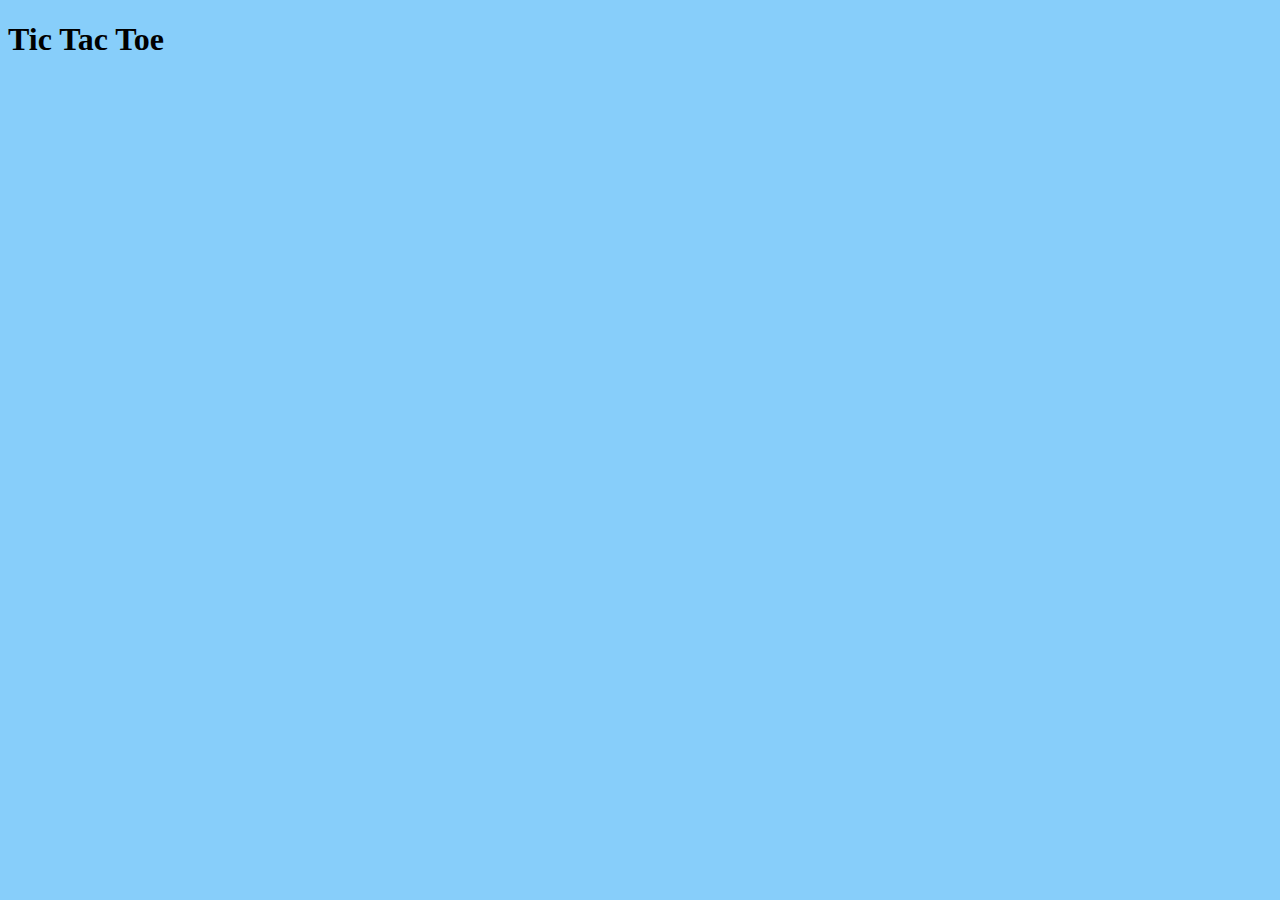
<file: tictactoe.html>
<!DOCTYPE html>
<html lang="en">
<head>
    <meta charset="UTF-8">
    <meta name="viewport" content="width=device-width, initial-scale=1.0">
    <title>TicTacToe</title>
    <link rel="stylesheet" href="tictactoe.css">
</head>
<body>
    <h1>Tic Tac Toe</h1>
    <div>
        <tr>
            <td></td>
            <td class="vert"></td>
            <td></td>
        </tr>
        <tr>
            <td class="hori"></td>
            <td class="vert hori"></td>
            <td class="hori"></td>
        </tr>
        <tr>
            <td></td>
            <td class="vert"></td>
            <td></td>
        </tr>
    </div>
</body>
</html>
</file>
<file: style.css>
/* Element  [tag] */
*{
    padding: 0;
    margin: 0;
}
body{
    background-color:lightgreen;
    display: flexbox;
    /* border: solid 15px lightgray; */
    margin: 10px auto;
}

header{
    background-color:  rgba(146, 14, 14, 0.205);
    position: fixed;
    top: 0;
    width: 100%;
}
section{
    font-family: Arial, Helvetica, sans-serif;
    /* border: solid 1px; */
    padding: 5px 30px;
    margin-top: 100px;
    
}
article {
    font-size: 15px;
    text-align: justify;
    line-height: 25px;
}
.title{
    text-align: center;
    font-size: 23px;
    font-weight: bold;
}

.date{
    text-transform: capitalize;
    font-size: 15px;
    font-style: italic;
}

/* changing the nature block/inline */
nav > ul > li{
    display: inline-block;
    padding: 10px 3px;
    font-size: 20px;
}

nav > ul > li >a{
    text-decoration: none;

}

nav > ul > li  :hover{
    background-color:#ffffff ;
}
img{
    width: 300px; 
    height: 300px;
    border-radius: 100%;
    float:left;
    margin-left: 10px;
    margin-right: 50px;
}
#clear{
    clear: left;
}
</file>
<file: style3.css>
body{
    display: flexbox;
}
.nav_bar{
    padding: 0;
    margin: 0;
    text-decoration: none;
    list-style: none;
    box-sizing: border-box;
    font-family: 'Franklin Gothic Medium', 'Arial Narrow', Arial, sans-serif;
}
.nav_bar > nav{
    background:grey;
    height: 80px;
    width: 100%;

}
label.logo{
    color: white;
    font-size: 30px;
    line-height: 40px;
    padding: 0 100px;
    font-weight: bold;
}
.nav_bar > nav ul{
    float: right;
    margin-right: 20px;
    
}
.nav_bar > nav ul li{
    display: inline-block;
    line-height: 40px;
    margin: 0 5px;
    
}
.nav_bar nav ul li a{
    color: white;
    font-size: 17px;
    padding: 7px 13px;
    /* border-radius: 3px; */
    text-transform: uppercase;
    text-decoration: none;

} 
.nav_bar nav ul li a:active,a:hover{
    background-color: #4b4f52;
    transition: 1s;
    border-radius: 20%;
}
.nav_bar nav ul li:hover , .active{
    /* background: rgb(109, 105, 94); */
    border-radius: 3px;
}

#m{
    
    margin: 0;
    padding: 0;
    font-family: sans-serif;
    /* background:red; */
    background-size: cover;
    /* position: ; */
   
}
#m > .container{
    
    margin-left: 350px;
    margin-top: 20px;
    position: relative;
    width: 500px;
    background: #fff;
    box-sizing: border-box;
    border-radius: 10px;
    box-shadow: 0 15px 50px rgba(0 ,0 , 0 , .2);

}
#m > .container > .image{
    width: 200px;
    height: 200px;
    border-radius: 50%;
    float: left;
    shape-outside: circle();
    margin: 35px 30px 30px 10px;

}
.par{
    
    margin: 0;
    padding: 0;
    line-height: 22px;
}

.frame_{

    width: 400px;
    height: 500px;
}
.leftframe{
    width: 50%;
    float: left;
    padding:10px;
}

.rightframe{
    width: 50px;
    padding: 10px;
    float: left;
}
.under{
    padding: 20px;
}
</file>
<file: blog.css>
body{
    background-color: darkgrey;
    font-family:'roboto','Segoe UI', Tahoma, Geneva, Verdana, sans-serif;    
    margin: 10px;
}
p::first-letter{
    text-transform: uppercase;
}
header{
    background-color: rgba(253, 253, 253, 0.877);
    position: fixed;
    top: 0px;
    width: 98% ;
    margin-bottom: 1px;
    border-bottom-left-radius: 10px;
    border-bottom-right-radius: 10px;
}
.content{
    position: static;
}

section{
    background-color: #fff;
    border-right: 1px solid rgba(230, 230, 230, 0.74);
    border-bottom: 1px solid rgba(230, 230, 230, 0.74);
    border-radius: 20px;
    margin: 10px 0px;
    font-family: Arial, Helvetica, sans-serif;
    padding: 5px 30px;
}

    
article{
    font-size: 15px;
    text-align: justify;
    line-height: 25px;
}
.clear{
    clear: both;
}

.title{
    font-size: 23px;
    font-weight: bold;
}
.date{
    font-style: oblique;
    font-size: 12px;
    text-transform: uppercase;
    border-top : 1px dotted dimgray;
    padding-left: 20px;
}

nav>ul>li{
    display: inline-block;
    padding: 10px 5px;
    font-size: 20px;
    margin: 0% 1%;
}
nav>ul>li>a{
    text-decoration: none;
}


nav>ul>li:hover{
    background-color: darkgray;
    color: #fff;
    border-radius: 5px;
}


nav>ul>li>a:visited{color: black;}
nav>ul>li>a:hover{color: #fff;}
nav>ul>li>a:active{color: slategray;}

#content{
    margin-top: 80px;
}

#profile{
    float: left;
    border-radius: 20px;
    border-style: hidden;
    margin: 20px;
}
#contact>p>a{
    clear:left;
    margin-left: 30px;
    text-transform: uppercase;
}

#work{
    width: 30%;
    height: 4em;
    font-size:1000%;
    font-weight: bolder;
    text-decoration: none;
    float: left;
    margin: 1.33%;
    text-align: center;
    background-color: #fff;
    border-radius: 30px ;
}
#questions{
    width: 100%;
}
#work:hover{
    width: 33%;
    height: 4.2em;
    margin: 0%;
}
div>a>img{
    
    max-height: 2.7em;
    max-width: 100%;
    clear: both;
    display: block;
}
</file>
<file: style4.css>
body{
    display:flexbox;
    margin: 0;
    padding:0;
    background: grey;
    background-size: cover;
    background-position: center;
    font-family: sans-serif;
}
.loginbox{
    width : 350px;
    height: 520px; 
    background :#000;
    color :#fff;
    top:50%;
    left:50%;
    position:absolute;
    transform:translate(-50%,-50%);
    box-sizing:border-box;
    padding:70px 30px;
}
.avatar{
    width:100px;
    height:100px;
    border-radius:50%;
    position: absolute;
    top:-50px;
    left:calc(50% - 50px);

}
h1{
    margin: 0;
    padding:0;
    text-align:center;
    font-size:22px;
}
.loginbox p{
    margin: 0;
    padding:0;
    font-weight: bold;
}
.loginbox label{
    margin: 0;
    padding:0;
    font-weight: bold;
}
.loginbox input{
    width:100%;
    margin-bottom: 20px;
}
.loginbox input[type="text"],
input[type="password"] 
{
    border:none;
    border-bottom:1px solid #fff;
    background:transparent;
    outline: none;
    height: 15px;
    color:#fff;
    font-size:16px;
}
.loginbox input[type="submit"]
{
    border:none;
    outline:none;
    height:40px;
    background:#fb2525;
    color:#fff;
    font-size:18px;
    border-radius:20px;
    border-top: 1px;
}
.loginbox input[type="submit"]:hover{
    cursor: pointer;
    background: goldenrod;
    color:#000;
}

.loginbox a{
    text-decoration: none;
    font-size:12px;
    color: darkgrey;
    line-height: 20px;
}
.loginbox a:hover{
    color:#ffc107;
}
</file>
<file: style2.css>
body{
    /*background-image: url("images/food3.jpg");*/
    background-color: gray;
    display: flexbox;
}
.Text{
    font-size: 30px;
    font-style: italic;
    color: rgb(11, 54, 30);
    border-bottom: solid chocolate 2px;
    text-align: center;
    margin: 2%;
    padding: 0.5%;
   
}
img{
    float: left;
    width: 30%;
    height: 350px;
    margin: 1.66%;
}
</file>
<file: selector.css>
/* *{
    margin: 0;
    padding: 0;
} */
body{
    margin-top: auto;
    background:#bdc3c7;
    display: flexbox;
}

h1{
    background: #9b59b6;
    text-shadow: 3px 3px blueviolet;    
}
h2{
    background: orange;
}
/* li{
    background:blue ;
} */
p{
    background: yellow;
}
input{ 
    border-radius: 1px;
}
.hello{
    background-color: white;
}
#special{
    background-color: blue;
    border: solid;
    border-radius: 2px;
    
    
}
div > p{
    font-size: 25px;
}
/* #txt{
    background-color: gray;
} */

.three p{
    background-color: pink;
}

/* Give the 2nd <p> inside the 3rd <div> a 5px white border*/
.three p:nth-of-type(2){
    /* border-radius: 5px; */
    color: white;
    border-radius: 5px;
}
.three {
    background-color: white;
    font-size: 20px;
}

.three em{
    font-size: 20px;
    color: white;
}
div>ul>li{
    margin-left: 50px;
}

/* checkbox */
input:checked{
    margin-left: 50px;
}
h1:hover{
    background-color: blue;
}
.four >a:visited{
    background-color:gray;
}

/* id = " special"  */
.one > #special::first-letter{
    font-size: 100px;
    color: green;
}
.four >label{
    text-transform: uppercase;
}
</file>
<file: tictactoe.css>
body{
    background-color: lightskyblue;
    display: flexbox;
}
.tic{
    text-align: center;
}
td{
    width: 100px;
    height: 100px;
}
.tictac{
    margin: 5px auto;
}
.vert{
    border-left: 2px solid black;
    border-right: 2px solid black;
}
.hori{
    border-top: 2px solid black;
    border-bottom: 2px solid black;
}
</file>
<file: flag.css>
.body{
    display: flexbox;
    width: fit-content;
    height: fit-content;
}


.flag {
    background-color: #5971b4;
    height: 180px;
	width: 270px;
    float: left;
    margin: 2px;
}


.spain{
    height: 90px;
    background: yellow;
    border-top: 45px solid red;
    border-bottom: 45px solid red;
}


.belgium{
    width: 90px;
    background: yellow;
    border-left: 90px solid #333;
    border-right: 90px solid red;
}


.india{
    width: 268px;
    height: 60px;
    background: white;
    border-top: 60px solid rgb(221, 163, 76);
    border-bottom: 60px solid green;
    border-right: 1px solid gainsboro;
    border-left: 1px solid gainsboro;
}


.italy{
    width: 90px;
    height:178px;
    background: white;
    border-left: 90px solid green;
    border-right: 90px solid red;
    border-bottom: 1px solid gainsboro;
    border-top: 1px solid gainsboro;
}


.tgambia>div:nth-child(1){
    height: 5px;
    background: white;
    border-top: 57px solid red;
    border-bottom: 57px solid #5971b4;
    border-right: 1px solid gainsboro;
    border-left: 1px solid gainsboro;
}
.tgambia>div:nth-child(2){
    height: 4px;
    background: white;
    border-bottom: 57px solid rgb(26, 184, 26);
    border-right: 1px solid gainsboro;
    border-left: 1px solid gainsboro;
}


.greece{
    border: 1px solid gainsboro;
}
.greece>div:nth-child(1)>div{
	float: left;
}
.greece>div:nth-child(1)>{
	height: 100px;
	margin: 0;
	width: 100px;
}
.greece>div:nth-child(1)>div:nth-child(1){
    height: 40px;
    width: 40px;
    background-color: #3bb7e7;
    border-right: 10px solid white;
    border-bottom: 10px solid white;
    float:left;
}
.greece>div:nth-child(1)>div:nth-child(2){
    height: 41px;
    width: 40px;
    background-color: #3bb7e7;
    border-left: 10px solid white;
    border-bottom: 9px solid white;
    float:left;
}
.greece>div:nth-child(1)>div:nth-child(3){
    height: 40px;
    width: 40px;
    background-color: #3bb7e7;
    border-right: 10px solid white;
    border-top: 10px solid white;
    clear:left;
}
.greece>div:nth-child(1)>div:nth-child(4){
    height: 40px;
    width: 40px;
    background-color: #3bb7e7;
    border-left: 10px solid white;
    border-top: 10px solid white;
    float:left;
}
.greece>div:nth-child(2){
	height :20px;
	width: 171px;
    margin-left: 99.5px;
    background-color: white;
	border-bottom: 20px solid #3bb7e7;
	border-top: 20px solid #3bb7e7;
}
.greece>div:nth-child(3){
	height :20px;
    width: 171px;
    margin-left: 99.5px;
	background-color: white;
	border-bottom: 20px solid #3bb7e7;
}
.greece>div:nth-child(4){
	height :20px;
    width: 270.5px;
	background-color: white;
	border-bottom: 20px solid #3bb7e7;
}
.greece>div:nth-child(5){
	height :20px;
    width: 270.5px;
	background-color: white;
	border-bottom: 20px solid #3bb7e7;
}


.pnewguinea{
    width: 0px;
    height: 0px;
    border-top: 180px rgb(175, 22, 22) solid;
    border-left:270px black solid;
}


.denmark>div:nth-child(1){
    height: 80px;
    width: 80px;
    background-color: red;
    border-right: 10px solid white;
    border-bottom: 10px solid white;
    float:left;
}
.denmark>div:nth-child(2){
    height: 80px;
    width: 170px;
    background-color: red;
    border-left: 10px solid white;
    border-bottom: 10px solid white;
    float:left;
}
.denmark>div:nth-child(3){
    height: 80px;
    width: 80px;
    background-color: red;
    border-right: 10px solid white;
    border-top: 10px solid white;
    float:left;
}
.denmark>div:nth-child(4){
    height: 80px;
    width: 170px;
    background-color: red;
    border-left: 10px solid white;
    border-top: 10px solid white;
    float:left;
}


.iceland>div:nth-child(1){
    height: 75px;
    width: 75px;
    background-color: red;
    border-right: 5px solid white;
    border-bottom: 5px solid white;
    margin-right: 10px;
    margin-bottom: 10px;
    float:left;
}
.iceland>div:nth-child(2){
    height: 75px;
    width: 165px;
    background-color: red;
    border-left: 5px solid white;
    border-bottom: 5px solid white;
    margin-left: 10px;
    margin-bottom: 10px;
    float:left;
}
.iceland>div:nth-child(3){
    height: 75px;
    width: 75px;
    background-color: red;
    border-right: 5px solid white;
    border-top: 5px solid white;
    margin-right: 10px;
    margin-top: 10px;
    float:left;
}
.iceland>div:nth-child(4){
    height: 75px;
    width: 165px;
    background-color: red;
    border-left: 5px solid white;
    border-top: 5px solid white;
    margin-top: 10px;
    margin-left: 10px;
    float:left;
}

.kuwait{
    width: 180px;
    height: 60px;
    background-color: white;
    border-left: 90px solid black;
    border-top: 60px solid rgb(53, 148, 53);
    border-bottom: 60px solid rgb(170, 15, 15);
}


.czechia{
    width: 160px;
    height: 0px;
    border-left: 110px solid #5971b4;
    border-top: 90px solid white;
    border-bottom: 90px solid red;
}


.bhutan{
    width: 0px;
    height: 0px;
    border-top: 180px #e7b04a solid;
    border-right:270px #b35b33 solid;
}


.eritrea{
    width: 0px;
    height: 0px;
    border-left: 270px solid red;
    border-top: 90px solid green;
    border-bottom: 90px solid skyblue
}
.timorleste>div:nth-child(1)>div{
    float:left;
    width: 180px;
    height: 0px;
    border-left: 90px solid black;
    border-top: 90px solid rgba(0, 0, 0, 0);
    border-bottom: 90px solid rgba(0, 0, 0, 0)
}
.timorleste>div:nth-child(2){
    width: 135px;
    height: 0px;
    border-left: 135px solid yellow;
    border-top: 90px solid #99040b;
    border-bottom: 90px solid #99040b;
}
</file>
